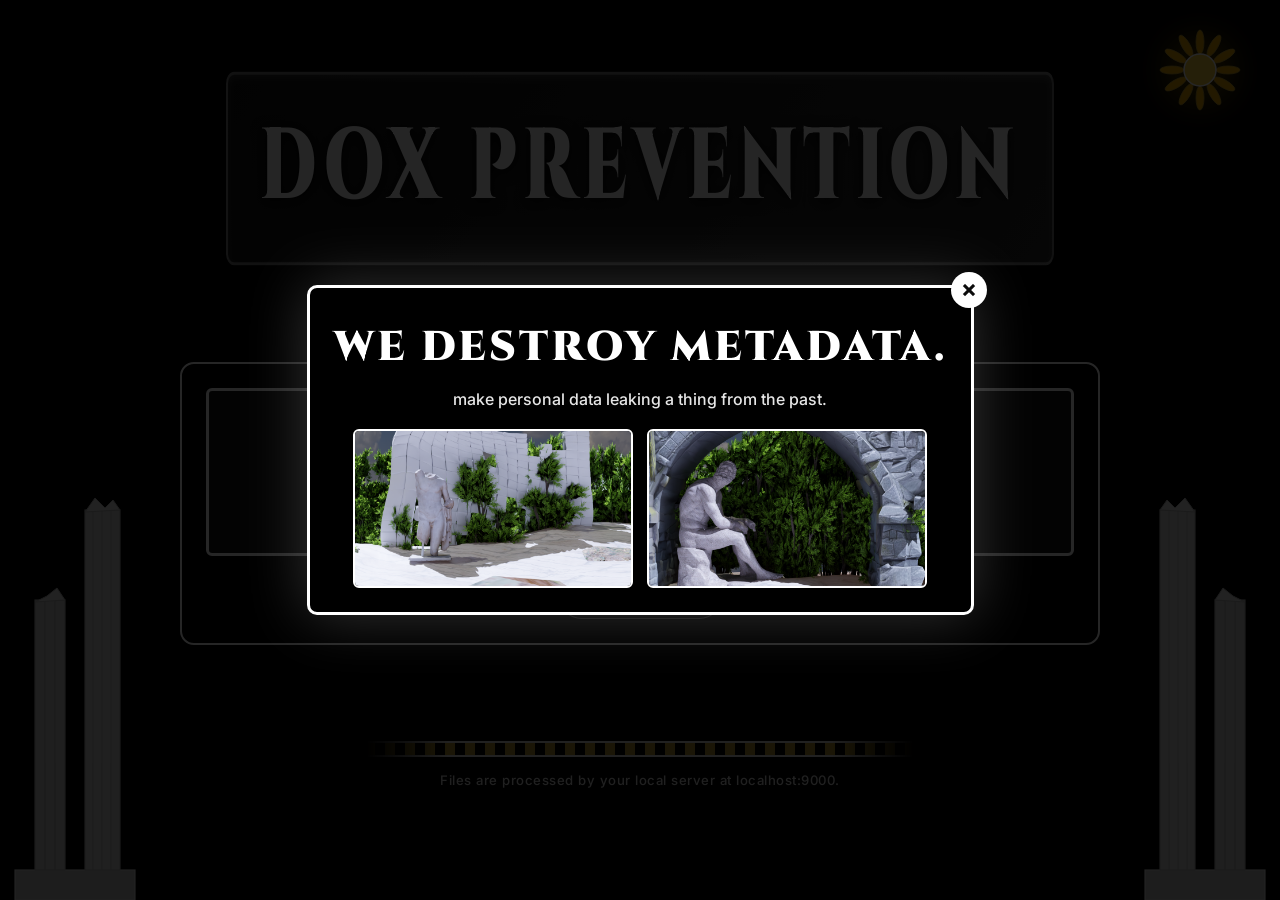
<file: frontend/index.html>
<!DOCTYPE html>
<html lang="en">
<head>
    <meta charset="UTF-8">
    <meta name="viewport" content="width=device-width, initial-scale=1">
    <title>Dox Prevention</title>
    <link rel="preconnect" href="https://fonts.googleapis.com">
    <link rel="preconnect" href="https://fonts.gstatic.com" crossorigin>
    <link href="https://fonts.googleapis.com/css2?family=Cinzel:wght@400..900&family=Inter:wght@400;500;600;700&display=swap" rel="stylesheet">
    <style>
        :root {
            --white: #ffffff;
            --gold: #d4af37;
            --ink: #0b0b0b;
            --panel: rgba(0, 0, 0, 0.65);
            --radius: 14px;
        }

        * { box-sizing: border-box; margin: 0; padding: 0; }

        body {
            min-height: 100vh;
            background: #000;
            color: var(--white);
            font-family: "Inter", system-ui, sans-serif;
            line-height: 1.5;
            overflow-x: hidden;
        }

        /* ---------- Background video (color corrected) ---------- */
        #bg-video {
            position: fixed;
            inset: 0;
            width: 100%;
            height: 100%;
            object-fit: cover;
            z-index: -2;
            filter: grayscale(0.8) sepia(0.6) hue-rotate(190deg) saturate(2.8) brightness(0.85);
        }
        .bg-overlay {
            position: fixed;
            inset: 0;
            z-index: -1;
            background: radial-gradient(circle at center, rgba(0,0,0,0.3) 0%, rgba(0,0,0,0.7) 100%);
        }

        /* ---------- Classical Sun Motif (Top Right) ---------- */
        .sun-motif {
            position: fixed;
            top: 25px;
            right: 35px;
            width: 90px;
            height: 90px;
            z-index: 1;
            pointer-events: none;
            filter: drop-shadow(0 0 18px rgba(255, 193, 7, 0.5));
        }

        /* ---------- Greek Ruins Motifs (Left & Right Sides) ---------- */
        .ruins-left {
            position: fixed;
            bottom: 0;
            left: 5px;
            width: 140px;
            height: 420px;
            z-index: 1;
            pointer-events: none;
            opacity: 0.88;
            transform: scaleX(-1);
        }
        .ruins-right {
            position: fixed;
            bottom: 0;
            right: 5px;
            width: 140px;
            height: 420px;
            z-index: 1;
            pointer-events: none;
            opacity: 0.88;
        }

        /* ---------- Layout ---------- */
        main {
            position: relative;
            z-index: 2;
            width: min(920px, 86%);
            margin: 0 auto;
            padding: 70px 0 100px;
            display: flex;
            flex-direction: column;
            align-items: center;
            gap: 28px;
        }

        header { text-align: center; }

        /* Logo: Darker, high-contrast block for pillar separation */
        h1 {
            display: inline-block;
            font-family: "Cinzel", serif;
            font-weight: 900;
            font-size: clamp(2.2rem, 6.5vw, 4.2rem);
            letter-spacing: 6px;
            text-transform: uppercase;
            color: #f3f3f3;
            background: linear-gradient(135deg, rgba(20, 20, 20, 0.95), rgba(45, 45, 45, 0.9));
            padding: 12px 32px;
            border: 2px solid rgba(255, 255, 255, 0.4);
            border-radius: 8px;
            transform: scaleY(1.5);
            transform-origin: center;
            margin: 34px 0 45px;
            box-shadow: 0 10px 30px rgba(0, 0, 0, 0.8), inset 0 2px 6px rgba(255, 255, 255, 0.15);
            text-shadow: 0 2px 10px rgba(0, 0, 0, 0.9);
        }
        .tagline {
            margin-top: 10px;
            font-weight: 600;
            letter-spacing: 1.5px;
            color: var(--white);
            text-shadow: 0 1px 12px rgba(0, 0, 0, 0.9);
        }
        .divider {
            width: 110px;
            height: 4px;
            margin: 18px auto 0;
            border-radius: 3px;
            background: var(--white);
        }

        /* ---------- Cards ---------- */
        .card, .info-section {
            width: 100%;
            background: var(--panel);
            border: 2px solid var(--white);
            border-radius: var(--radius);
            padding: 24px;
            backdrop-filter: blur(8px);
            -webkit-backdrop-filter: blur(8px);
            box-shadow: 0 10px 40px rgba(0, 0, 0, 0.45);
        }

        /* ---------- Drop zone: white rectangle ---------- */
        .dropzone {
            display: flex;
            flex-direction: column;
            align-items: center;
            gap: 16px;
            padding: 36px 20px;
            border: 3px solid var(--white);
            border-radius: 6px;
            background: rgba(255, 255, 255, 0.1);
            transition: background 0.3s, box-shadow 0.3s;
            text-align: center;
        }
        .dropzone.dragover {
            background: rgba(255, 255, 255, 0.25);
            box-shadow: 0 0 26px rgba(255, 255, 255, 0.55);
        }
        .dropzone p { font-weight: 600; font-size: 0.98rem; }

        .file-controls, .action-buttons {
            display: flex;
            justify-content: center;
            align-items: center;
            flex-wrap: wrap;
            gap: 14px;
            width: 100%;
        }

        #active-file {
            margin-top: 18px;
            text-align: center;
            font-size: 0.95rem;
            font-weight: 600;
            padding: 10px 18px;
            border-radius: 999px;
            border: 1px solid rgba(255, 255, 255, 0.5);
            background: rgba(255, 255, 255, 0.08);
            display: inline-block;
        }
        #active-file span { color: var(--gold); font-weight: 700; word-break: break-all; }

        /* ---------- Buttons: white, soft glow ---------- */
        button {
            background: var(--white);
            color: var(--ink);
            border: 2px solid var(--white);
            padding: 13px 26px;
            border-radius: 6px;
            font-family: "Cinzel", serif;
            font-weight: 800;
            letter-spacing: 1.5px;
            font-size: 0.95rem;
            cursor: pointer;
            min-width: 200px;
            transition: box-shadow 0.3s ease, background 0.3s ease, color 0.3s ease;
        }
        button:hover:not(:disabled),
        button:focus-visible:not(:disabled) {
            box-shadow: 0 0 16px rgba(255, 255, 255, 0.8), 0 0 4px rgba(255, 255, 255, 0.9);
            outline: none;
        }
        button:active:not(:disabled) {
            box-shadow: 0 0 24px rgba(255, 255, 255, 1);
        }
        button:disabled { opacity: 0.5; cursor: not-allowed; }
        button.secondary {
            background: transparent;
            color: var(--white);
        }
        button.secondary:hover:not(:disabled),
        button.secondary:focus-visible:not(:disabled) {
            background: rgba(255, 255, 255, 0.12);
        }

        /* ---------- Removal controls ---------- */
        .removal-controls {
            display: none;
            flex-direction: column;
            gap: 20px;
        }
        .removal-controls.visible { display: flex; }
        .removal-controls h3 {
            font-family: "Cinzel", serif;
            font-weight: 800;
            color: var(--white);
            letter-spacing: 1px;
        }
        .checkbox-container {
            display: flex;
            flex-wrap: wrap;
            gap: 10px;
            width: 100%;
        }
        .checkbox-item {
            display: inline-flex;
            align-items: center;
            gap: 8px;
            padding: 8px 14px;
            font-weight: 600;
            border: 2px solid var(--white);
            border-radius: 999px;
            background: rgba(0, 0, 0, 0.4);
            cursor: pointer;
            transition: box-shadow 0.25s;
            user-select: none;
        }
        .checkbox-item:hover { box-shadow: 0 0 12px rgba(255, 255, 255, 0.6); }
        .checkbox-item input { accent-color: #fff; width: 16px; height: 16px; }

        /* ---------- Info tables ---------- */
        #sections-container {
            width: 100%;
            display: flex;
            flex-direction: column;
            gap: 20px;
        }
        .info-section h2 {
            font-family: "Cinzel", serif;
            font-weight: 800;
            font-size: 1.25rem;
            color: var(--white);
            margin-bottom: 14px;
            padding-bottom: 8px;
            border-bottom: 2px solid var(--white);
        }
        table { width: 100%; border-collapse: collapse; }
        th, td {
            padding: 9px 10px;
            text-align: left;
            vertical-align: top;
            font-size: 0.92rem;
            border-bottom: 1px solid rgba(255, 255, 255, 0.18);
        }
        th { width: 35%; font-weight: 700; }
        td { word-break: break-word; }
        tr:last-child th, tr:last-child td { border-bottom: none; }

        /* ---------- Popup ---------- */
        .popup {
            display: none;
            position: fixed;
            inset: 0;
            background: rgba(0, 0, 0, 0.85);
            justify-content: center;
            align-items: center;
            z-index: 20;
            padding: 16px;
        }
        .popup-content {
            position: relative;
            background: #000;
            border: 3px solid var(--white);
            padding: 28px 24px 24px;
            border-radius: 10px;
            max-width: 96vw;
            text-align: center;
            box-shadow: 0 0 60px rgba(255, 255, 255, 0.2);
        }
        .popup-content h2 {
            font-family: "Cinzel", serif;
            font-weight: 900;
            font-size: clamp(1.6rem, 5vw, 2.6rem);
            letter-spacing: 3px;
            text-transform: uppercase;
            color: var(--white);
        }
        .popup-content p {
            margin: 8px 0 18px;
            font-weight: 500;
            opacity: 0.9;
        }
        .popup-images {
            display: flex;
            gap: 14px;
            justify-content: center;
            flex-wrap: wrap;
        }
        .popup-images img {
            width: 280px;
            max-width: 100%;
            border: 2px solid var(--white);
            border-radius: 6px;
            display: block;
        }
        #close {
            position: absolute;
            top: -16px;
            right: -16px;
            width: 36px;
            height: 36px;
            line-height: 34px;
            text-align: center;
            font-size: 24px;
            font-weight: 700;
            color: var(--ink);
            background: var(--white);
            border-radius: 50%;
            cursor: pointer;
        }

        /* ---------- Greek Border & Footer Container ---------- */
        .greek-footer-container {
            width: 100%;
            display: flex;
            flex-direction: column;
            align-items: center;
            gap: 14px;
            margin-top: 40px;
            position: relative;
        }
        .greek-border {
            width: 100%;
            max-width: 550px;
            height: 16px;
            background-image: repeating-linear-gradient(
                90deg,
                var(--gold),
                var(--gold) 10px,
                transparent 10px,
                transparent 20px
            );
            border-top: 2px solid var(--white);
            border-bottom: 2px solid var(--white);
            opacity: 0.85;
            mask-image: linear-gradient(90deg, transparent, #000 15%, #000 85%, transparent);
            -webkit-mask-image: linear-gradient(90deg, transparent, #000 15%, #000 85%, transparent);
        }
        footer {
            font-size: 0.82rem;
            font-weight: 500;
            text-align: center;
            letter-spacing: 0.5px;
            text-shadow: 0 1px 8px #000;
            color: rgba(255, 255, 255, 0.85);
        }

        @media (max-width: 600px) {
            button { width: 100%; }
            th { width: 40%; }
            h1 { transform: scaleY(1.35); padding: 8px 16px; }
            .sun-motif { display: none; }
            .ruins-left, .ruins-right { display: none; }
        }
        @media (prefers-reduced-motion: reduce) {
            * { transition: none !important; }
        }
    </style>
</head>
<body>

    <!-- Background video -->
    <video id="bg-video" autoplay muted loop playsinline preload="auto">
        <source src="0000.mp4" type="video/mp4">
    </video>
    <div class="bg-overlay"></div>

    <!-- Classical Sun Motif (Top Right) -->
    <div id="sun-container" class="sun-motif" aria-hidden="true"></div>

    <!-- Greek Ruins Motifs (Left & Right Sides) -->
    <div id="ruins-left-container" class="ruins-left" aria-hidden="true"></div>
    <div id="ruins-right-container" class="ruins-right" aria-hidden="true"></div>

    <!-- Popup with original pictures -->
    <div id="popup" class="popup">
        <div class="popup-content">
            <span id="close" role="button" aria-label="Close">&times;</span>
            <h2>We destroy metadata.</h2>
            <p>make personal data leaking a thing from the past.</p>
            <div class="popup-images">
                <img src="nakedtorso0037.png" alt="Original artwork 1">
                <img src="nakedtorso0074.png" alt="Original artwork 2">
            </div>
        </div>
    </div>

    <main>
        <header>
            <h1>Dox Prevention</h1>
            <p class="tagline">Strip hidden personal data from your files before you share them.</p>
            <div class="divider"></div>
        </header>

        <section class="card">
            <div class="dropzone" id="dropzone">
                <input type="file" id="file-input" hidden>
                <p>Drag &amp; drop a file here, or choose one below</p>
                <div class="file-controls">
                    <button type="button" id="upload-btn">Upload File</button>
                    <button type="button" id="remove-file-btn" class="secondary">Remove File</button>
                </div>
            </div>
            <div style="text-align:center">
                <div id="active-file">Active File: <span>None</span></div>
            </div>
        </section>

        <section class="card removal-controls" id="removal-controls">
            <h3>Choose what to remove</h3>
            <div class="checkbox-container" id="checkbox-container"></div>
            <div class="action-buttons">
                <button type="button" id="remove-selected-btn">Remove Selected</button>
                <button type="button" id="remove-all-btn">Remove All</button>
            </div>
        </section>

        <div id="sections-container"></div>

        <div class="greek-footer-container">
            <div class="greek-border"></div>
            <footer>Files are processed by your local server at localhost:9000.</footer>
        </div>
    </main>

    <script>
        /* ---------------- POPUP ---------------- */
        const popup = document.getElementById('popup');
        const closeBtn = document.getElementById('close');

        popup.style.display = 'flex';

        function closePopup() { popup.style.display = 'none'; }
        closeBtn.onclick = closePopup;
        popup.addEventListener('click', e => { if (e.target === popup) closePopup(); });
        document.addEventListener('keydown', e => { if (e.key === 'Escape') closePopup(); });

        /* ---------------- BACKGROUND VIDEO LOOP ---------------- */
        const bgVideo = document.getElementById('bg-video');
        bgVideo.play().catch(() => {
            document.addEventListener('click', () => bgVideo.play(), { once: true });
        });
        bgVideo.addEventListener('ended', () => {
            bgVideo.currentTime = 0;
            bgVideo.play();
        });

        /* ---------------- SVG GENERATOR ENGINE (SUN & RUINS) ---------------- */
        const NS = 'http://www.w3.org/2000/svg';

        function el(name, attrs, parent) {
            const e = document.createElementNS(NS, name);
            for (const k in attrs) e.setAttribute(k, attrs[k]);
            if (parent) parent.appendChild(e);
            return e;
        }

        /* Build Sun */
        function buildSun() {
            const container = document.getElementById('sun-container');
            if (!container) return;
            const svg = el('svg', { width: '90', height: '90', viewBox: '0 0 90 90' });
            const g = el('g', { transform: 'translate(45 45)' }, svg);

            for (let i = 0; i < 12; i++) {
                el('ellipse', { cx: 0, cy: -28, rx: 4, ry: 12, fill: '#ffb703', stroke: '#d4af37', 'stroke-width': '0.8', transform: `rotate(${i * 30})`, opacity: '0.9' }, g);
            }
            el('circle', { r: 16, fill: '#f4d03f', stroke: '#ffffff', 'stroke-width': '1.5' }, g);
            container.appendChild(svg);
        }

        /* Build Greek Ruins */
        function buildRuins(containerId) {
            const container = document.getElementById(containerId);
            if (!container) return;
            const svg = el('svg', { width: '140', height: '420', viewBox: '0 0 140 420' });

            // Base platform fragment
            el('rect', { x: '10', y: '390', width: '120', height: '30', fill: '#e0e0e0', stroke: '#ffffff', 'stroke-width': '1.2' }, svg);

            // Tall broken pillar left
            el('rect', { x: '25', y: '30', width: '35', height: '360', fill: '#f5f5f5', stroke: '#cccccc', 'stroke-width': '1.2' }, svg);
            for(let i = 1; i < 4; i++) {
                el('line', { x1: 25 + i*9, y1: 30, x2: 25 + i*9, y2: 390, stroke: '#d0d0d0', 'stroke-width': '1' }, svg);
            }
            el('path', { d: 'M25 30 L32 20 L40 28 L50 18 L60 32 Z', fill: '#ffffff', stroke: '#cccccc', 'stroke-width': '1' }, svg);

            // Shorter pillar right
            el('rect', { x: '80', y: '120', width: '30', height: '270', fill: '#ebebeb', stroke: '#cccccc', 'stroke-width': '1.2' }, svg);
            for(let i = 1; i < 3; i++) {
                el('line', { x1: 80 + i*10, y1: 120, x2: 80 + i*10, y2: 390, stroke: '#c8c8c8', 'stroke-width': '1' }, svg);
            }
            el('path', { d: 'M80 120 L88 108 L98 116 L110 122 Z', fill: '#ffffff', stroke: '#cccccc', 'stroke-width': '1' }, svg);

            container.appendChild(svg);
        }

        buildSun();
        buildRuins('ruins-left-container');
        buildRuins('ruins-right-container');

        /* ---------------- MAIN FUNCTIONALITY ---------------- */
        const fileInput = document.getElementById('file-input');
        const uploadBtn = document.getElementById('upload-btn');
        const removeFileBtn = document.getElementById('remove-file-btn');
        const removeSelectedBtn = document.getElementById('remove-selected-btn');
        const removeAllBtn = document.getElementById('remove-all-btn');
        const activeFileLabel = document.getElementById('active-file');
        const checkboxContainer = document.getElementById('checkbox-container');
        const sectionsContainer = document.getElementById('sections-container');
        const removalControls = document.getElementById('removal-controls');
        const dropzone = document.getElementById('dropzone');

        function setActiveFile(name) {
            activeFileLabel.textContent = 'Active File: ';
            const span = document.createElement('span');
            span.textContent = name;
            activeFileLabel.appendChild(span);
        }

        function clearAll() {
            checkboxContainer.innerHTML = '';
            sectionsContainer.innerHTML = '';
            removalControls.classList.remove('visible');
        }

        function renderSections(sectionsData) {
            clearAll();
            let hasCheckboxes = false;

            for (const [sectionName, kvPairs] of Object.entries(sectionsData)) {
                if (sectionName !== 'File Information') {
                    const label = document.createElement('label');
                    label.className = 'checkbox checkbox-item';

                    const checkbox = document.createElement('input');
                    checkbox.type = 'checkbox';
                    checkbox.name = 'remove-section';
                    checkbox.value = sectionName;
                    checkbox.checked = true;

                    label.appendChild(checkbox);
                    label.appendChild(document.createTextNode(sectionName));
                    checkboxContainer.appendChild(label);
                    hasCheckboxes = true;
                }

                const sectionEl = document.createElement('section');
                sectionEl.className = 'info-section';
                sectionEl.id = sectionName.toLowerCase().replace(/\s+/g, '-');

                const h2 = document.createElement('h2');
                h2.textContent = sectionName;
                sectionEl.appendChild(h2);

                const table = document.createElement('table');
                const tbody = document.createElement('tbody');

                for (const [key, val] of Object.entries(kvPairs)) {
                    const tr = document.createElement('tr');
                    const th = document.createElement('th');
                    th.textContent = key;
                    const td = document.createElement('td');
                    td.textContent = val !== undefined && val !== null ? val : '';
                    td.setAttribute('data-field', key);
                    tr.appendChild(th);
                    tr.appendChild(td);
                    tbody.appendChild(tr);
                }

                table.appendChild(tbody);
                sectionEl.appendChild(table);
                sectionsContainer.appendChild(sectionEl);
            }

            if (hasCheckboxes) removalControls.classList.add('visible');
        }

        async function handleFile(file) {
            if (!file) return;
            setActiveFile(file.name);
            uploadBtn.textContent = 'Parsing...';
            uploadBtn.disabled = true;

            const formData = new FormData();
            formData.append('file', file);

            try {
                const response = await fetch('http://localhost:9000/parse-file', {
                    method: 'POST',
                    body: formData
                });
                if (!response.ok) throw new Error(`Server returned status ${response.status}`);
                const data = await response.json();
                if (data.sections) renderSections(data.sections);
            } catch (error) {
                alert(`Error: ${error.message}`);
            } finally {
                uploadBtn.textContent = 'Upload File';
                uploadBtn.disabled = false;
            }
        }

        uploadBtn.addEventListener('click', () => fileInput.click());

        fileInput.addEventListener('change', () => {
            if (fileInput.files.length) handleFile(fileInput.files[0]);
        });

        /* Drag & drop */
        ['dragenter', 'dragover'].forEach(evt =>
            dropzone.addEventListener(evt, e => { e.preventDefault(); dropzone.classList.add('dragover'); }));
        ['dragleave', 'drop'].forEach(evt =>
            dropzone.addEventListener(evt, e => { e.preventDefault(); dropzone.classList.remove('dragover'); }));
        dropzone.addEventListener('drop', e => {
            if (e.dataTransfer.files.length) {
                fileInput.files = e.dataTransfer.files;
                handleFile(e.dataTransfer.files[0]);
            }
        });

        removeFileBtn.addEventListener('click', () => {
            fileInput.value = '';
            setActiveFile('None');
            clearAll();
        });

        async function submitModification(sectionsValue, buttonElement, originalText) {
            if (fileInput.files.length === 0) {
                alert('Please select a file first.');
                return;
            }

            const file = fileInput.files[0];
            const formData = new FormData();
            formData.append('file', file);

            buttonElement.textContent = 'Processing...';
            buttonElement.disabled = true;

            try {
                const response = await fetch(`http://localhost:9000/modify_file/${encodeURIComponent(sectionsValue)}`, {
                    method: 'POST',
                    body: formData
                });
                if (!response.ok) throw new Error(`Server returned status ${response.status}`);

                const blob = await response.blob();
                const downloadUrl = window.URL.createObjectURL(blob);
                const a = document.createElement('a');
                a.href = downloadUrl;
                a.download = file.name;
                document.body.appendChild(a);
                a.click();
                a.remove();
                window.URL.revokeObjectURL(downloadUrl);
            } catch (error) {
                alert(`Error: ${error.message}`);
            } finally {
                buttonElement.textContent = originalText;
                buttonElement.disabled = false;
            }
        }

        removeSelectedBtn.addEventListener('click', () => {
            const checked = document.querySelectorAll('input[name="remove-section"]:checked');
            if (checked.length === 0) {
                alert('Please select at least one section to remove.');
                return;
            }
            const sections = Array.from(checked).map(cb => cb.value).join(',');
            submitModification(sections, removeSelectedBtn, 'Remove Selected');
        });

        removeAllBtn.addEventListener('click', () => {
            submitModification('all', removeAllBtn, 'Remove All');
        });
    </script>

</body>
</html>
</file>
